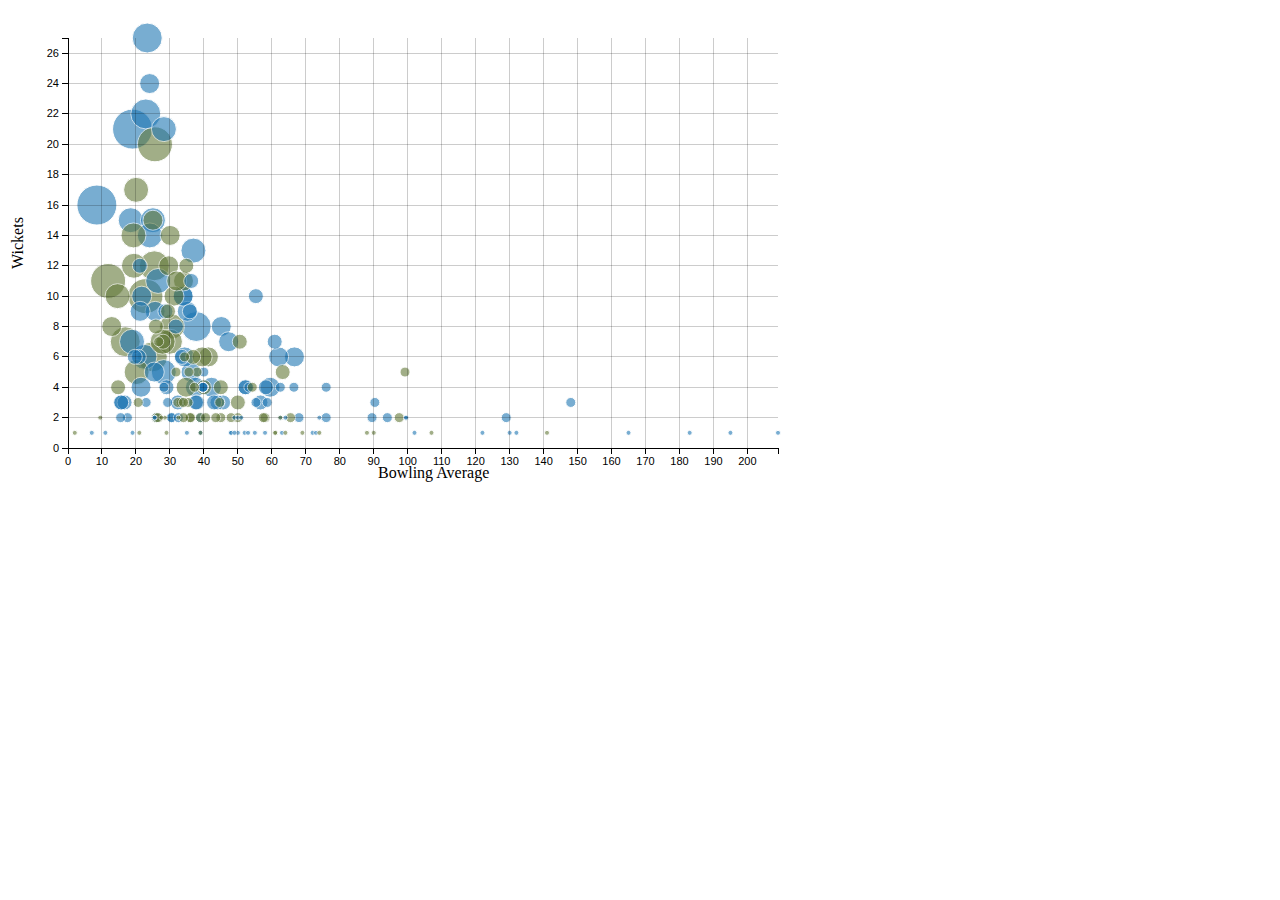
<file: scatterplot.html>
<html>
    <head>
        <title>Bowling Debuts</title>
        <script type="text/javascript" src="js/d3.v2.js"></script>
        <link type="text/css" rel="stylesheet" href="scatterplot.css"></link>
    </head>
    <body>
      <div class="vis">
      </div>
      <script type="text/javascript">
  var width = 800;
var height = 500;
var barPadding = 1;
var padding = 30;
var colorMap = {
  "India": "#1f77b4",
  "Pakistan": "#637939"
};

var svg = d3.select(".vis")
  .append("svg")
  .attr("width", width)
  .attr("height", height);

function bowlAv(d) {
  return Number(d.performance.BowlAv);
};

function wickets(d) {
  return Number(d.performance.W);
};

function bestBowling(d) {
  return Number(d.performance.BB.split("/")[0]);
};

function team(d) {
  return d.country;
};

d3.json("bowlers.json", function(dataset) {
  var xScale = d3.scale.linear()
    .domain([0, d3.max(dataset, function(d) {return bowlAv(d);})])
    .range([2 * padding, width - padding]);

  var yScale = d3.scale.linear()
    .domain([0, d3.max(dataset, function(d) {return wickets(d);})])
    .range([height - 2 * padding, padding]);

  var radiusScale = d3.scale.linear()
    .domain([0, d3.max(dataset, function(d) {return bestBowling(d);})])
    .range([0, 20]);

  var circles = svg.append("g")
    .selectAll("circle")
    .data(dataset)
    .enter()
    .append("circle")
    .attr("cx", function(d, i) {return xScale(bowlAv(d));})
    .attr("cy", function(d) {return yScale(wickets(d));})
    .attr("r", function(d) {return radiusScale((bestBowling(d)));})
    .attr("fill", function(d) {
      return colorMap[team(d)];
    })
    .attr("stroke", "white")
    .attr("opacity", 0.6)
    .on("mouseover", function(d){
      d3.select(this)
        .attr("r", function(d) {
          return radiusScale(bestBowling(d)) + 5;
        })
        .attr("opacity", "1");
    })
    .on("mouseout", function(d){
      d3.select(this)
        .attr("r", function(d) {return radiusScale(bestBowling(d));})
        .attr("opacity", 0.6);
    })
    .sort(function(a, b) {
      return bestBowling(b) -  bestBowling(a);
    });

  circles.append("title")
    .text(function(d) {return d.name;});

  var xAxis = d3.svg.axis()
    .scale(xScale)
    .ticks(20)
    .orient("bottom");

  svg.append("g")
    .attr("class", "axis")
    .attr("transform", "translate(0," + (height - 2 * padding) + ")")
    .call(xAxis);

  svg.append("text")
    .text("Bowling Average")
    .attr("x", (width - 2 * padding)/2)
    .attr("y", height - padding);

  var yAxis = d3.svg.axis()
    .scale(yScale)
    .ticks(10)
    .orient("left");

  svg.append("g")
    .attr("class", "axis")
    .attr("transform", "translate(" +  2 * padding + ", 0)")
    .call(yAxis);

  var yLabel = svg.append("g");
  yLabel.append("text")
    .text("Wickets")
     .attr("text-anchor", "middle");
  yLabel.attr("transform", "translate(" + padding/2 + "," +  (height - padding)/2 +") rotate(270)");

  var xRule = svg.append("g")
    .selectAll(".rule")
    .data(yScale.ticks(10))
    .enter()
    .append("g")
    .attr("class", "rule")
    .attr("transform", function(d) {
      return "translate(" + 2 * padding + ", " + yScale(d) + ")";
    });

  xRule.append("line")
    .attr("x2", width - 3 * padding);

  var yRule = svg.append("g")
    .selectAll(".rule")
    .data(xScale.ticks(20))
    .enter()
    .append("g")
    .attr("class", "rule")
    .attr("transform", function(d) {
      return "translate(" + xScale(d) + "," + padding + ")";
    });

  yRule.append("line")
    .attr("y2", height - 3 * padding);
});
      </script>

      <div class="legend">
      </div>
    </body>
</html>
</file>
<file: scatterplot.css>
.axis path,
.axis line {
    fill: none;
    stroke: black;
    shape-rendering: crispEdges;
}

.axis text {
    font-family: sans-serif;
    font-size: 11px;
}

.rule line {
    stroke: #000;
    stroke-opacity: 0.2;
    shape-rendering: crispEdges;
}

.rule first-child line {
    stroke: #000;
    stroke-opacity: 0.5;
    shape-rendering: crispEdges;
}

.vis {
    float: left;
}

.legend {
    float: left;
    text-align: left;
}

.legend li {
    list-style: none;
}
</file>
